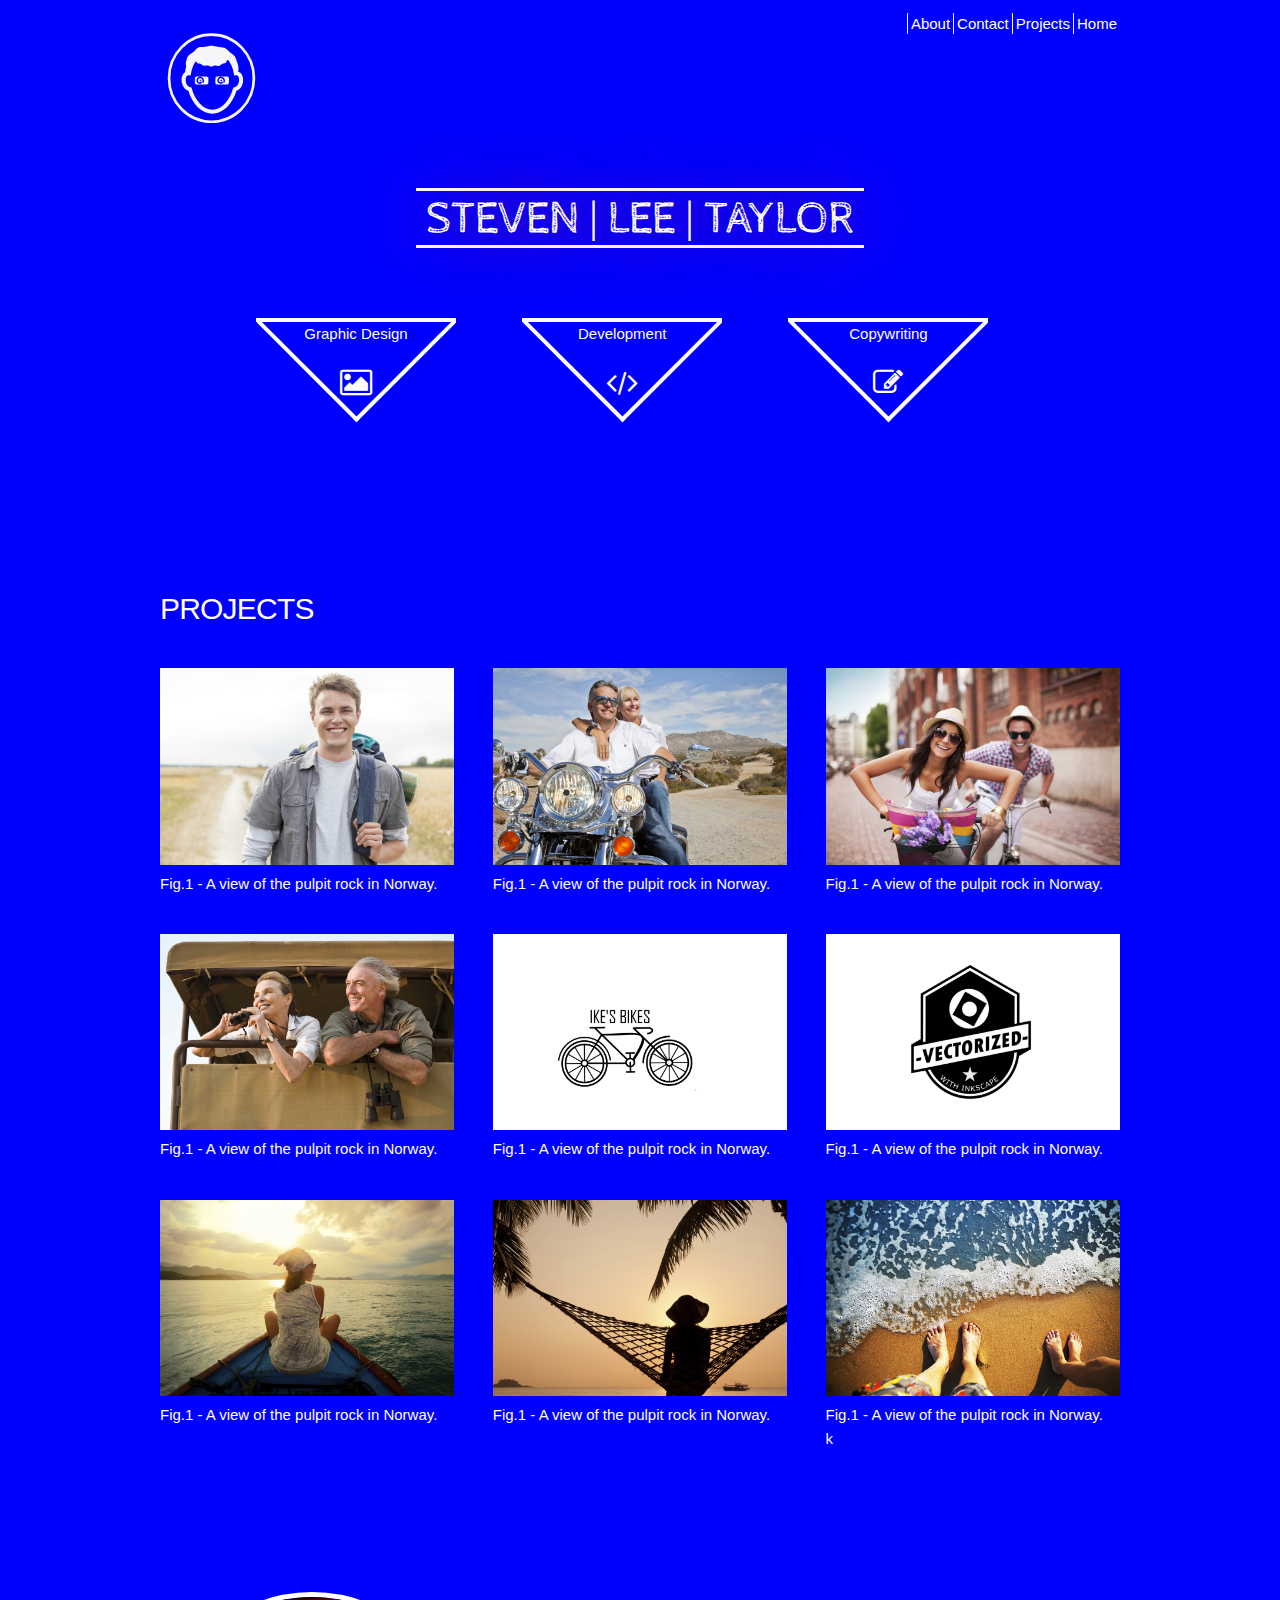
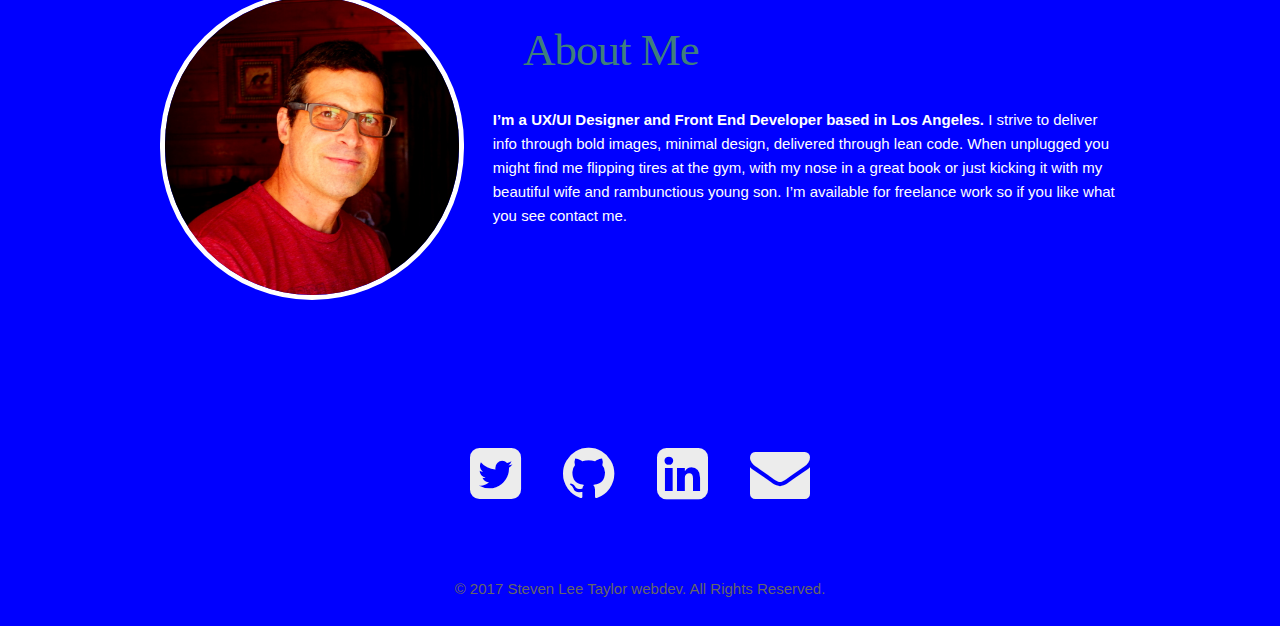
<file: index.html>
<!DOCTYPE html>
<html lang="en">
<head>

  <!-- Basic Page Needs
  –––––––––––––––––––––––––––––––––––––––––––––––––– -->
  <meta charset="utf-8">
  <title>Steven Lee Taylor | Creative Dev</title>
  <meta name="description" content="Portfolio for Steve Taylor.">
  <meta name="author" content="Steve Taylor">

  <!-- Mobile Specific Metas
  –––––––––––––––––––––––––––––––––––––––––––––––––– -->
  <meta name="viewport" content="width=device-width, initial-scale=1">
  
  <!-- FONT
  –––––––––––––––––––––––––––––––––––––––––––––––––– -->
  <link href='http://fonts.googleapis.com/css?family=Abel' rel='stylesheet' type='text/css'>
  <link href="https://fonts.googleapis.com/css?family=Cabin+Sketch|Special+Elite" rel="stylesheet">
  
   <!-- CSS
  –––––––––––––––––––––––––––––––––––––––––––––––––– -->
  <link rel="stylesheet" href="css/normalize.css">
  <link rel="stylesheet" href="css/skeleton.css">
  <link rel="stylesheet" href="css/style.css">
  <link rel="stylesheet" href="fonts/font-awesome/css/font-awesome.min.css">
  	
  <!-- Favicon
  –––––––––––––––––––––––––––––––––––––––––––––––––– -->
  <link rel="icon" type="image/png" href="images/favicon.png">

</head>
<body>

<header class="main_nav green">
</div>		
		</div>
	<div class="container">
		<svg class="zoom" width="530px" height="530px" enable-background="new 0 0 530 530" version="1.1" viewBox="0 0 530 530" xml:space="preserve" xmlns="http://www.w3.org/2000/svg" xmlns:cc="http://creativecommons.org/ns#" xmlns:dc="http://purl.org/dc/elements/1.1/" xmlns:rdf="http://www.w3.org/1999/02/22-rdf-syntax-ns#"><metadata><rdf:RDF><cc:Work rdf:about=""><dc:format>image/svg+xml</dc:format><dc:type rdf:resource="http://purl.org/dc/dcmitype/StillImage"/><dc:title/></cc:Work></rdf:RDF></metadata><g transform="translate(0 -8.2812)" fill="#f9f9f9"><g transform="translate(-1.0352 90.059)" fill="#f9f9f9"><path d="m307.96 183.74c0.90827 0.59686-0.35645 1.5188-0.99202 1.5096-1.7224-0.0249-2.4235-2.0794-2.0272-3.4936 0.70889-2.5298 3.7221-3.4324 5.9953-2.5448 3.3359 1.3026 4.4653 5.385 3.0623 8.4969-1.8699 4.1476-7.0548 5.5081-10.999 3.5799-4.9628-2.4264-6.5559-8.7278-4.0975-13.5 2.9774-5.78 10.403-7.6066 16.002-4.6151 6.5985 3.5254 8.6591 12.078 5.1326 18.503-4.0714 7.4179-13.755 9.7128-21.005 5.6502-8.2379-4.6162-10.767-15.432-6.1678-23.507 5.1601-9.0584 17.11-11.823 26.008-6.6854 9.8791 5.7033 12.878 18.788 7.2029 28.51m-123.7-11.904c-3.7358 5.0587-3.8042-8.4151 2.9761-4.5288 10.298 5.537-3.6377 18.928-10.368 10.339-5.9989-5.7678-1.6294-16.794 6.4639-17.609 9.9383-2.1468 17.94 9.7391 13.601 18.508-4.2231 10.705-20.466 11.776-26.687 2.3932-7.4422-9.396-1.8181-24.616 9.6365-27.446 11.187-3.7724 23.9 4.8336 25.111 16.457 0.70852 4.7177-0.19903 9.6712-2.6181 13.791m69.355-33.125c16.88 0.0319 33.764-0.0639 50.643 0.0479 6.0963 0.4065 9.2188 6.7828 8.3612 12.285-0.2231 7.5024 0.47965 15.097-0.41748 22.533-1.5038 5.6367-7.6841 7.1076-12.777 6.5401-15.893-0.12331-31.818 0.24824-47.691-0.18862-5.6589-0.94832-8.1603-6.9672-7.4342-12.144 0.2231-7.5024-0.47965-15.097 0.41748-22.533 1.1282-3.8229 4.9124-6.6054 8.8989-6.54zm-103.52 0c16.88 0.0319 33.764-0.0639 50.643 0.0479 6.0963 0.4065 9.2188 6.7828 8.3612 12.285-0.2231 7.5024 0.47965 15.097-0.41748 22.533-1.5038 5.6367-7.6841 7.1076-12.777 6.5401-15.893-0.12331-31.818 0.24824-47.691-0.18862-5.6589-0.94832-8.1603-6.9672-7.4342-12.144 0.2231-7.5024-0.47965-15.097 0.41748-22.533 1.1282-3.8229 4.9124-6.6054 8.8989-6.54zm-74.178 33.98c4.8 19 17.1 33.8 31.9 38.9 17.3 56.6 61.5 115.4 121.5 115.4s104.2-58.8 121.4-115.4c14.7-5.1 27.1-19.9 31.9-38.9 6.8-27.2-3.801-52.4-24.101-58.7 4.5-6.6 2.2539-11.03 2.2539-18.43 0-11.1-4.1529-22.37-7.9539-32.67-3.699-10.2-6.0748-19.324-13.075-28.024-6.7-8.4-16.124-14.276-25.224-20.876-8.6-6.3-14.434-14.924-24.835-19.424-9.8-4.2-22.165-3.4758-33.265-5.5758-10.5-2.1-20.5-5.5539-31.8-5.5539s-21.3 3.4539-31.8 5.5539c-11 2.2-24.4-0.69453-34.3 3.5055-10.4 4.4-15.2 15.095-23.8 21.495-9.1 6.7-20.595 12.476-27.295 20.876-6.9 8.7-7.1055 17.824-11.005 28.024-3.7 10.2 0.32734 16.195 0.32734 27.495 0 8.6-8.7273 19.005-3.9273 26.705-15.4 9.3-22.9 31.7-16.9 55.6zm287-4.9c-3.8 15.3-13.9 24.4-21.7 25.5l-6.6 0.9-1.7 6.4c-14.4 52.9-54.601 106.3-103.7 106.3-49.1 0-89.2-53.4-103.7-106.3l-1.7-6.4-6.6-0.9c-7.9-1.1-17.9-10.2-21.7-25.5-2.8-11.4-1.1-22.6 3.7-29.3 2-2.7 4.4-4.8 7.3-5.5 0.7-0.1 1.3-0.2 2.2-0.2 0.5 0 1.1 0 1.6 0.1l9.5 0.9 1.4-9.4c3.7-24.8 12.5-46.3 25-63.6 2.2 4.9 3.4703 8.8242 8.4703 11.824 4.7 2.9 12.33 1.9758 18.33 4.1758 5.4 2 6.3297 6.6891 12.43 8.0891 5.7 1.2 15.17-1.0891 21.37-0.58906 5.8 0.5 10.265 5.4242 16.465 5.4242s12.735-4.7242 18.535-5.4242c6.1-0.7 14.734 2.8242 20.234 1.6242 6.101-1.3 8.1648-7.1242 13.465-9.1242 6-2.2 14.566-2.4109 19.365-5.2109 5.7-3.5 4.9342-8.2891 8.3352-12.489 1.2-1.4 2.9-2.7 4.8-3.8 14.7 18 25.101 41.6 29.2 69l1.4 9.4 9.5-0.9c1-0.1 1.899 0 2.699 0.1h1.101c10.001 2.6 15.001 18.8 11.001 34.9z" fill="#f9f9f9" fill-rule="evenodd" opacity=".99"/></g></g><ellipse cx="259.73" cy="253.38" rx="214.15" ry="219.78" fill="none" opacity=".99" stroke="#f9f9f9" stroke-linecap="round" stroke-linejoin="round" stroke-width="13.569"/></svg>
	 	<div class="topnav" id="myTopnav">
  			<a href="#home">Home</a>
  			<a href="#news">Projects</a>
  			<a href="#contact">Contact</a>
 			 <a href="#about">About</a>
	</div>
		<div class="twelve columns">
			<div class="logo"><a href="#"> steven <span style="font-family: Ariel">|</span> lee <span style="font-family: Ariel">|</span> taylor</a></div>
				<div class="container skillset">
					<div class="row">
						<div class="four columns Header">
							<div class="triangle-container">
							<p>Graphic Design</p>
							<span class="fa fa-image fa-lg"></span>
								<div class="triangle">
								</div><!--triangle-->
							</div><!--triangle-container-->
						</div><!--four columns Header-->

						<div class="four columns Header">
							<div class="triangle-container">
							<p>Development</p>
							<span class="fa fa-code fa-lg"></span>
								<div class="triangle">
								</div><!--triangle-->
							</div><!--triangle-container-->
						</div><!--four columns Header-->
						<div class="four columns Header">
							<div class="triangle-container">
								<p>Copywriting</p>
								<span class="fa fa-edit fa-lg"></span>
							<div class="triangle">
						</div><!--triangle-->
					</div><!--skill-container-->
				</div><!--four columns Header-->
			</div><!--row-->
	</div><!--container skillset-->
	</div><!--twelve columns-->
</header>

<div class="container main">
	<h4>PROJECTS</h4>
	<div class="row">
		<div class="four columns portfolio">
			<img src="images/backpacker.jpg" />
			<figcaption>Fig.1 - A view of the pulpit rock in Norway.</figcaption>
		</div>
		<div class="four columns portfolio">
			<img src="images/desert_cycle.jpg" />
			<figcaption>Fig.1 - A view of the pulpit rock in Norway.</figcaption>
		</div>
		<div class="four columns portfolio">
			<img src="images/italy_bikes.jpg" />
			<figcaption>Fig.1 - A view of the pulpit rock in Norway.</figcaption>
		</div>
	</div>
	
	<div class="row">
		<div class="four columns portfolio">
			<img src="images/on_safari.jpg" />
			<figcaption>Fig.1 - A view of the pulpit rock in Norway.</figcaption>
		</div>
		<div class="four columns portfolio">
			<img src="images/bikelogo.png" />
			<figcaption>Fig.1 - A view of the pulpit rock in Norway.</figcaption>

		</div>
		<div class="four columns portfolio">
			<img src="images/shieldlogo.png" />
			<figcaption>Fig.1 - A view of the pulpit rock in Norway.</figcaption>
		</div>
	</div>
	
	<div class="row" style="margin-bottom: 10%;">
		<div class="four columns portfolio">
			<img src="images/single_rider.jpg" />
			<figcaption>Fig.1 - A view of the pulpit rock in Norway.</figcaption>
		</div>
		<div class="four columns portfolio">
			<img src="images/sunset_beach.jpg" />
			<figcaption>Fig.1 - A view of the pulpit rock in Norway.</figcaption>
		</div>
		<div class="four columns portfolio">
			<img src="images/toes_sand.jpg" />
			<figcaption>Fig.1 - A view of the pulpit rock in Norway.</figcaption>k
		</div>
	</div>	
</div><!--Container-->

<div class="row green">
	<div class="container">
		<div class="four columns">
			<img class="avatar" src="images/amy.jpg" />
		</div>
		<div class="eight columns">
			<h2 class="bio">About Me</h2>
			<p class="bio"><strong>I’m a UX/UI Designer and Front End Developer based in Los Angeles.</strong>
				I strive to deliver info through bold images, minimal design, delivered through lean code. When unplugged you might find me flipping tires at the gym, with my nose in a great book or just kicking it with my beautiful wife and rambunctious young son. I’m available for freelance work so if you like what you see contact me. 
				</p>
		</div>
	</div>
</div><!--Row Green-->
	
<footer>
	<div class="container">
		<div class="row twelve columns"></div>
		<div class="row twelve columns">
				<ul class="social">
			<li class="twitter"><a href="#"><i class="fa fa-twitter-square fa-lg"></i></a></li>
			<li class="github"><a href="#"><i class="fa fa-github fa-lg"></i></a></li>
			<li class="linkedin"><a href="#"><i class="fa fa-linkedin-square fa-lg"></i></a></li>
			<li class="envelope"><a href="#"><i class="fa fa-envelope fa-lg"></i></a></li>
			</ul>
		 </div>
			<p class="copyright">&copy; 2017 Steven Lee Taylor webdev. All Rights Reserved.</p>
		</div>
	</div>
</footer>
	
<!-- End Document
  –––––––––––––––––––––––––––––––––––––––––––––––––– -->
</body>
</html>
</file>
<file: css/skeleton.css>
/*
* Skeleton V2.0.4
* Copyright 2014, Dave Gamache
* www.getskeleton.com
* Free to use under the MIT license.
* http://www.opensource.org/licenses/mit-license.php
* 12/29/2014
*/


/* Table of contents
––––––––––––––––––––––––––––––––––––––––––––––––––
- Grid
- Base Styles
- Typography
- Links
- Buttons
- Forms
- Lists
- Code
- Tables
- Spacing
- Utilities
- Clearing
- Media Queries
*/


/* Grid
–––––––––––––––––––––––––––––––––––––––––––––––––– */
.container {
  position: relative;
  width: 100%;
  max-width: 960px;
  margin: 0 auto;
  padding: 0 20px;
  box-sizing: border-box; }
.column,
.columns {
  width: 100%;
  float: left;
  box-sizing: border-box; }

/* For devices larger than 400px */
@media (min-width: 400px) {
  .container {
    width: 85%;
    padding: 0; }
}

/* For devices larger than 550px */
@media (min-width: 550px) {
  .container {
    width: 80%; }
  .column,
  .columns {
    margin-left: 4%; }
  .column:first-child,
  .columns:first-child {
    margin-left: 0; }

  .one.column,
  .one.columns                    { width: 4.66666666667%; }
  .two.columns                    { width: 13.3333333333%; }
  .three.columns                  { width: 22%;            }
  .four.columns                   { width: 30.6666666667%; }
  .five.columns                   { width: 39.3333333333%; }
  .six.columns                    { width: 48%;            }
  .seven.columns                  { width: 56.6666666667%; }
  .eight.columns                  { width: 65.3333333333%; }
  .nine.columns                   { width: 74.0%;          }
  .ten.columns                    { width: 82.6666666667%; }
  .eleven.columns                 { width: 91.3333333333%; }
  .twelve.columns                 { width: 100%; margin-left: 0; }

  .one-third.column               { width: 30.6666666667%; }
  .two-thirds.column              { width: 65.3333333333%; }

  .one-half.column                { width: 48%; }

  /* Offsets */
  .offset-by-one.column,
  .offset-by-one.columns          { margin-left: 8.66666666667%; }
  .offset-by-two.column,
  .offset-by-two.columns          { margin-left: 17.3333333333%; }
  .offset-by-three.column,
  .offset-by-three.columns        { margin-left: 26%;            }
  .offset-by-four.column,
  .offset-by-four.columns         { margin-left: 34.6666666667%; }
  .offset-by-five.column,
  .offset-by-five.columns         { margin-left: 43.3333333333%; }
  .offset-by-six.column,
  .offset-by-six.columns          { margin-left: 52%;            }
  .offset-by-seven.column,
  .offset-by-seven.columns        { margin-left: 60.6666666667%; }
  .offset-by-eight.column,
  .offset-by-eight.columns        { margin-left: 69.3333333333%; }
  .offset-by-nine.column,
  .offset-by-nine.columns         { margin-left: 78.0%;          }
  .offset-by-ten.column,
  .offset-by-ten.columns          { margin-left: 86.6666666667%; }
  .offset-by-eleven.column,
  .offset-by-eleven.columns       { margin-left: 95.3333333333%; }

  .offset-by-one-third.column,
  .offset-by-one-third.columns    { margin-left: 34.6666666667%; }
  .offset-by-two-thirds.column,
  .offset-by-two-thirds.columns   { margin-left: 69.3333333333%; }

  .offset-by-one-half.column,
  .offset-by-one-half.columns     { margin-left: 52%; }

}


/* Base Styles
–––––––––––––––––––––––––––––––––––––––––––––––––– */
/* NOTE
html is set to 62.5% so that all the REM measurements throughout Skeleton
are based on 10px sizing. So basically 1.5rem = 15px :) */
html {
  font-size: 62.5%; }
body {
  font-size: 1.5em; /* currently ems cause chrome bug misinterpreting rems on body element */
  line-height: 1.6;
  font-weight: 400;
  font-family: "Raleway", "HelveticaNeue", "Helvetica Neue", Helvetica, Arial, sans-serif;
  color: #222; }


/* Typography
–––––––––––––––––––––––––––––––––––––––––––––––––– */
h1, h2, h3, h4, h5, h6 {
  margin-top: 0;
  margin-bottom: 2rem;
  font-weight: 300; }
h1 { font-size: 4.0rem; line-height: 1.2;  letter-spacing: -.1rem;}
h2 { font-size: 3.6rem; line-height: 1.25; letter-spacing: -.1rem; }
h3 { font-size: 3.0rem; line-height: 1.3;  letter-spacing: -.1rem; }
h4 { font-size: 2.4rem; line-height: 1.35; letter-spacing: -.08rem; }
h5 { font-size: 1.8rem; line-height: 1.5;  letter-spacing: -.05rem; }
h6 { font-size: 1.5rem; line-height: 1.6;  letter-spacing: 0; }

/* Larger than phablet */
@media (min-width: 550px) {
  h1 { font-size: 5.0rem; }
  h2 { font-size: 4.2rem; }
  h3 { font-size: 3.6rem; }
  h4 { font-size: 3.0rem; }
  h5 { font-size: 2.4rem; }
  h6 { font-size: 1.5rem; }
}

p {
  margin-top: 0; }


/* Links
–––––––––––––––––––––––––––––––––––––––––––––––––– */
a {
  color: #1EAEDB; }
a:hover {
  color: #0FA0CE; }


/* Buttons
–––––––––––––––––––––––––––––––––––––––––––––––––– */
.button,
button,
input[type="submit"],
input[type="reset"],
input[type="button"] {
  display: inline-block;
  height: 38px;
  padding: 0 30px;
  color: #555;
  text-align: center;
  font-size: 11px;
  font-weight: 600;
  line-height: 38px;
  letter-spacing: .1rem;
  text-transform: uppercase;
  text-decoration: none;
  white-space: nowrap;
  background-color: transparent;
  border-radius: 4px;
  border: 1px solid #bbb;
  cursor: pointer;
  box-sizing: border-box; }
.button:hover,
button:hover,
input[type="submit"]:hover,
input[type="reset"]:hover,
input[type="button"]:hover,
.button:focus,
button:focus,
input[type="submit"]:focus,
input[type="reset"]:focus,
input[type="button"]:focus {
  color: #333;
  border-color: #888;
  outline: 0; }
.button.button-primary,
button.button-primary,
input[type="submit"].button-primary,
input[type="reset"].button-primary,
input[type="button"].button-primary {
  color: #FFF;
  background-color: #33C3F0;
  border-color: #33C3F0; }
.button.button-primary:hover,
button.button-primary:hover,
input[type="submit"].button-primary:hover,
input[type="reset"].button-primary:hover,
input[type="button"].button-primary:hover,
.button.button-primary:focus,
button.button-primary:focus,
input[type="submit"].button-primary:focus,
input[type="reset"].button-primary:focus,
input[type="button"].button-primary:focus {
  color: #FFF;
  background-color: #1EAEDB;
  border-color: #1EAEDB; }


/* Forms
–––––––––––––––––––––––––––––––––––––––––––––––––– */
input[type="email"],
input[type="number"],
input[type="search"],
input[type="text"],
input[type="tel"],
input[type="url"],
input[type="password"],
textarea,
select {
  height: 38px;
  padding: 6px 10px; /* The 6px vertically centers text on FF, ignored by Webkit */
  background-color: #fff;
  border: 1px solid #D1D1D1;
  border-radius: 4px;
  box-shadow: none;
  box-sizing: border-box; }
/* Removes awkward default styles on some inputs for iOS */
input[type="email"],
input[type="number"],
input[type="search"],
input[type="text"],
input[type="tel"],
input[type="url"],
input[type="password"],
textarea {
  -webkit-appearance: none;
     -moz-appearance: none;
          appearance: none; }
textarea {
  min-height: 65px;
  padding-top: 6px;
  padding-bottom: 6px; }
input[type="email"]:focus,
input[type="number"]:focus,
input[type="search"]:focus,
input[type="text"]:focus,
input[type="tel"]:focus,
input[type="url"]:focus,
input[type="password"]:focus,
textarea:focus,
select:focus {
  border: 1px solid #33C3F0;
  outline: 0; }
label,
legend {
  display: block;
  margin-bottom: .5rem;
  font-weight: 600; }
fieldset {
  padding: 0;
  border-width: 0; }
input[type="checkbox"],
input[type="radio"] {
  display: inline; }
label > .label-body {
  display: inline-block;
  margin-left: .5rem;
  font-weight: normal; }


/* Lists
–––––––––––––––––––––––––––––––––––––––––––––––––– */
ul {
  list-style: circle inside; }
ol {
  list-style: decimal inside; }
ol, ul {
  padding-left: 0;
  margin-top: 0; }
ul ul,
ul ol,
ol ol,
ol ul {
  margin: 1.5rem 0 1.5rem 3rem;
  font-size: 90%; }
li {
  margin-bottom: 1rem; }


/* Code
–––––––––––––––––––––––––––––––––––––––––––––––––– */
code {
  padding: .2rem .5rem;
  margin: 0 .2rem;
  font-size: 90%;
  white-space: nowrap;
  background: #F1F1F1;
  border: 1px solid #E1E1E1;
  border-radius: 4px; }
pre > code {
  display: block;
  padding: 1rem 1.5rem;
  white-space: pre; }


/* Tables
–––––––––––––––––––––––––––––––––––––––––––––––––– */
th,
td {
  padding: 12px 15px;
  text-align: left;
  border-bottom: 1px solid #E1E1E1; }
th:first-child,
td:first-child {
  padding-left: 0; }
th:last-child,
td:last-child {
  padding-right: 0; }


/* Spacing
–––––––––––––––––––––––––––––––––––––––––––––––––– */
button,
.button {
  margin-bottom: 1rem; }
input,
textarea,
select,
fieldset {
  margin-bottom: 1.5rem; }
pre,
blockquote,
dl,
figure,
table,
p,
ul,
ol,
form {
  margin-bottom: 2.5rem; }


/* Utilities
–––––––––––––––––––––––––––––––––––––––––––––––––– */
.u-full-width {
  width: 100%;
  box-sizing: border-box; }
.u-max-full-width {
  max-width: 100%;
  box-sizing: border-box; }
.u-pull-right {
  float: right; }
.u-pull-left {
  float: left; }


/* Misc
–––––––––––––––––––––––––––––––––––––––––––––––––– */
hr {
  margin-top: 3rem;
  margin-bottom: 3.5rem;
  border-width: 0;
  border-top: 1px solid #E1E1E1; }


/* Clearing
–––––––––––––––––––––––––––––––––––––––––––––––––– */

/* Self Clearing Goodness */
.container:after,
.row:after,
.u-cf {
  content: "";
  display: table;
  clear: both; }


/* Media Queries
–––––––––––––––––––––––––––––––––––––––––––––––––– */
/*
Note: The best way to structure the use of media queries is to create the queries
near the relevant code. For example, if you wanted to change the styles for buttons
on small devices, paste the mobile query code up in the buttons section and style it
there.
*/


/* Larger than mobile */
@media (min-width: 400px) {}

/* Larger than phablet (also point when grid becomes active) */
@media (min-width: 550px) {}

/* Larger than tablet */
@media (min-width: 750px) {}

/* Larger than desktop */
@media (min-width: 1000px) {}

/* Larger than Desktop HD */
@media (min-width: 1200px) {}
</file>
<file: css/style.css>
/* Table of Contents
––––––––––––––––––––––––––––––––––––––––––––––
- General Content
- Typography
- Header & Navigation
- Images & Media
- Footer
- Media Queries
–––––––––––––––––––––––––––––––––––––––––––––– */

/* General Content
–––––––––––––––––––––––––––––––––––––––––––––– */
.main{padding-top: 3%;}
.row{padding: 2% 0;}
.green{background-color: #0000FF;}
/* Typography
–––––––––––––––––––––––––––––––––––––––––––––– */
body{
	font-size: 1.5em;
	color: #fff;
	background-color: #0000FF;
}
/* Header & Navigation
–––––––––––––––––––––––––––––––––––––––––––––– */
header.main_nav{	
	padding: 1% 0;
	display: block;
	border-bottom: 1em #0000FF;
}
h2 {
	font-family: cursive;, sans-serif;
	font-size: 3em;
	margin: 0.67em;
}
h2.bio {color: #3f7f7c;
p.bio {color: #fff;}
}

.logo{
	margin: 5% auto;
	text-align: center;
	color: #fff;
	font-size: 1.5em;
}
.logo a{
	font-family: 'Cabin Sketch', cursive;
	font-size: 2em;
	text-decoration: none;
	border-top: 3px solid #fff;
	border-bottom: 3px solid #fff;
	color: #fff;
	text-transform: uppercase;
	padding: 2px 10px 0 10px;
	margin: 0;
	text-shadow:0px 0px 70px red;
}
.logo a:hover{background-color: #fff;
	color:#7acc8c;
}
.topnav a {
    float: right;
    color: white;
    display: block;
    text-align: center;
    padding: .2em;
    line-height: 1em;
    text-decoration: none;
    font-size: 1em;
    border-left: 1px solid #fff;
}
.topnav a:hover {
     color: gray;
}
.zoom {
	width: 7em;
	height: 7em;
	float: left;
	padding-top: 1em;
}
.Header {
	text-align: center;
}
.Header span {
	top: 50%;
   left: 50%;
	font-size: 2em;
	color: 000;
}
.triangle-container {
 	width: 200px;
    height: 200px;
    position: relative;
    border-top: 4px solid #fff;
}
.triangle {
    position: absolute;
    margin: auto;
    top: -70px;
    left: 0;
    right: 0;
    width: 137px;
    height: 137px;
    transform: rotate(45deg);
    -webkit-transform: rotate(45deg);
    -moz-transform: rotate(45deg);
    -o-transform: rotate(45deg);
    -ms-transform: rotate(45deg);
    border-right: 4px solid #fff;
    border-bottom: 4px solid #fff;
}

/* Images & Media

–––––––––––––––––––––––––––––––––––––––––––––– */

/*svg{color: white;}*/

img{max-width: 100%;}
img.avatar{	border-radius: 400px;
			border: 5px solid #fff;}
img:hover {opacity: 0.8;}

/* Footer
–––––––––––––––––––––––––––––––––––––––––––––– */
ul.social{
	display: block;
	margin:5% 0;
	list-style-type: none;
	text-align: center;
}
ul.social li{
	font-size: 3em;
	display: inline;
	padding: 0 2%;
}
ul.social li a{
	color: #ececec;
}
ul.social li.twitter a:hover{color: rgb(0,172,237);}
ul.social li.github a:hover{color: rgb(255,0, 132);}
ul.social li.linkedin a:hover{color: rgb(0, 123,182);}
ul.social li.envelope a:hover{color: rgb(187,0,0);}

p.copyright{
	text-align: center;
	color: #666;
	font-size: 1em;
}
/* Media Queries
–––––––––––––––––––––––––––––––––––––––––––––– */
</file>
